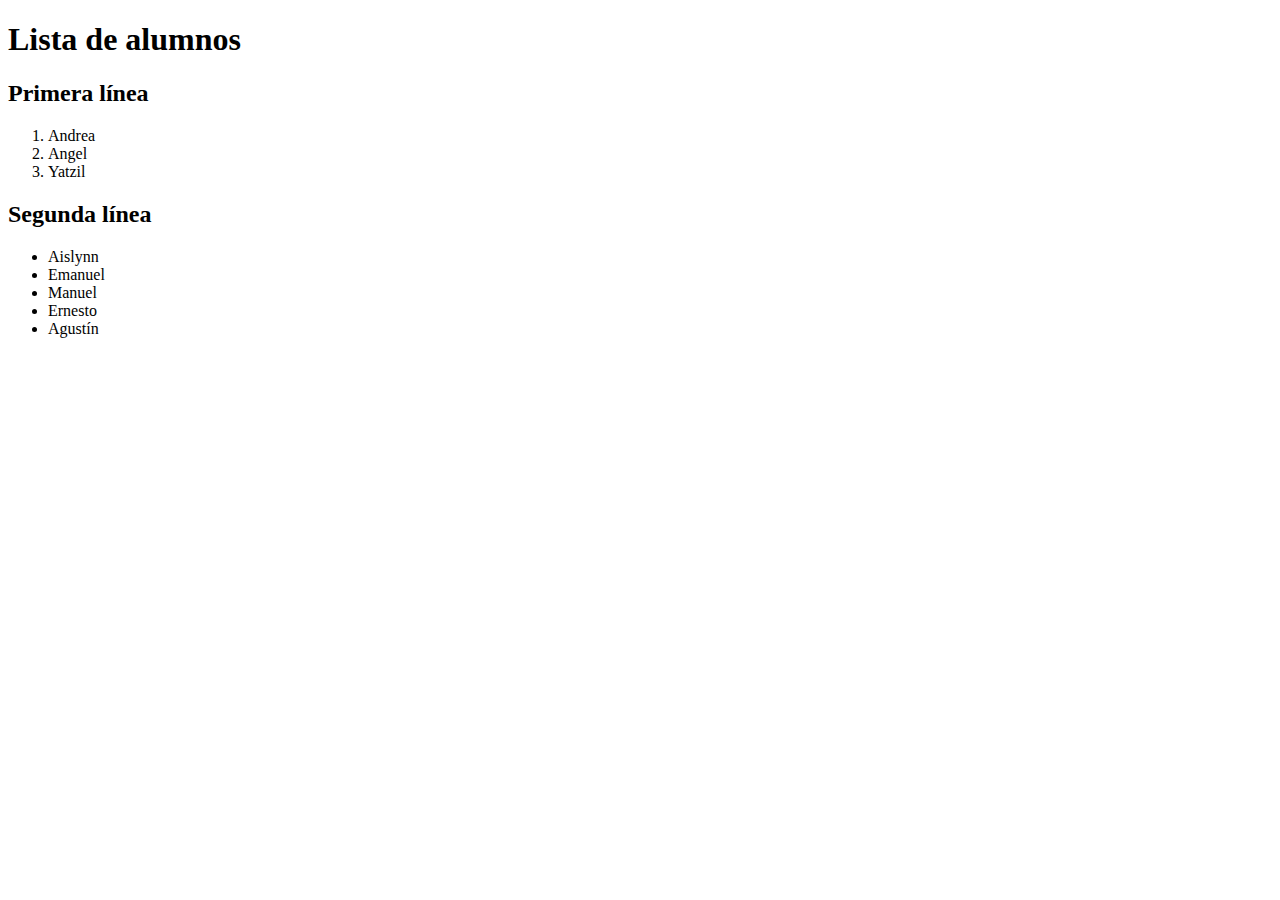
<file: 2-intro-html/index.html>
<!DOCTYPE html>
<html lang="es">
<head>
    <meta charset="UTF-8">
    <meta name="viewport" content="width=device-width, initial-scale=1.0">
    <title>Mi primera página web</title>
</head>
<body>
    <h1>Lista de alumnos</h1>

    <h2>Primera línea</h2>
    <!-- ol: ordered list -->
    <ol>
        <!-- li: list item -->
        <li>Andrea</li>
        <li>Angel</li>
        <li>Yatzil</li>
    </ol>

    <h2>Segunda línea</h2>
    <!-- ul: unordered list -->
    <ul>
        <li>Aislynn</li>
        <li>Emanuel</li>
        <li>Manuel</li>
        <li>Ernesto</li>
        <li>Agustín</li>
    </ul>
    

</body>
</html>
</file>
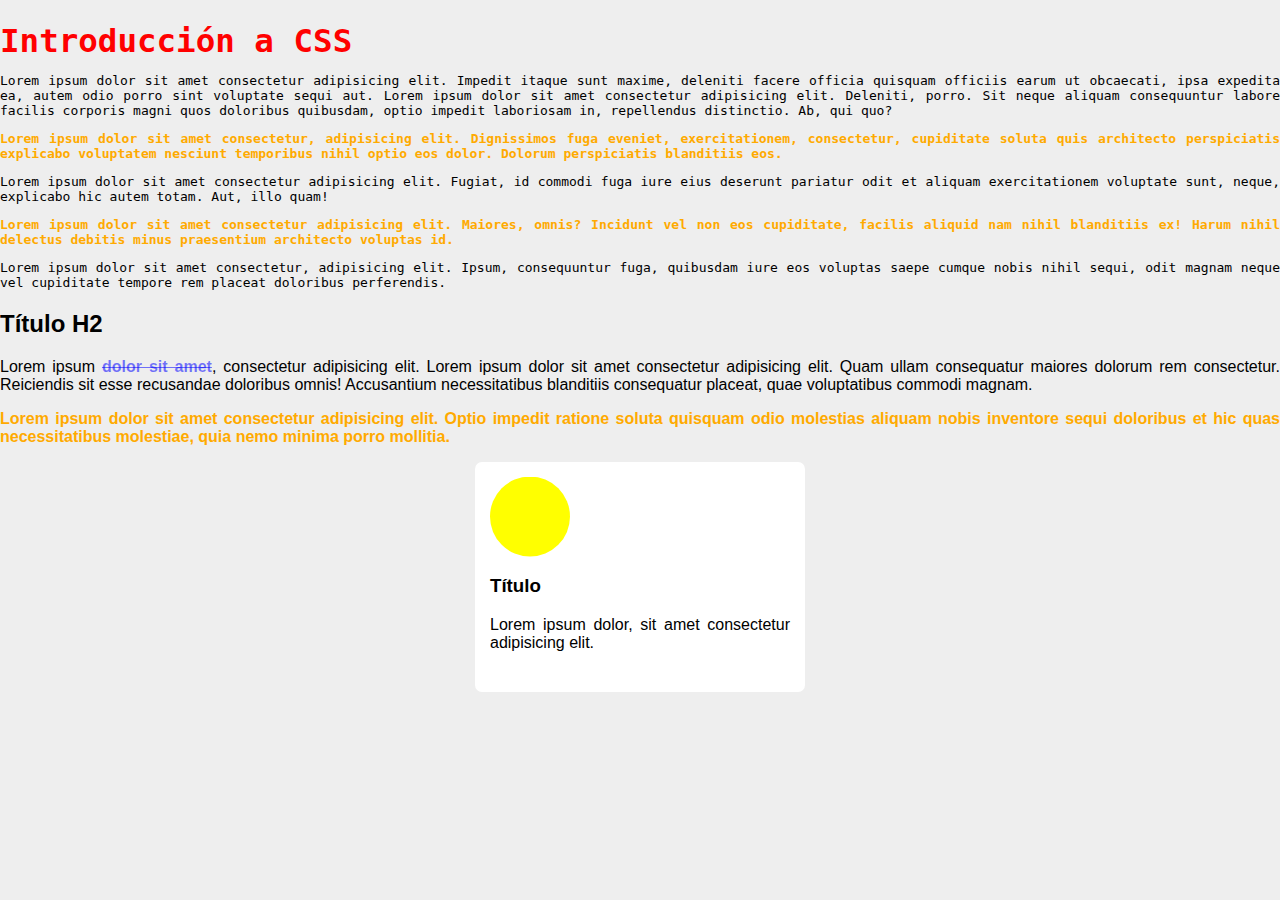
<file: 3-intro-css/index.html>
<!DOCTYPE html>
<html lang="en">
<head>
    <meta charset="UTF-8">
    <meta name="viewport" content="width=device-width, initial-scale=1.0">
    <link rel="stylesheet" href="./styles.css" type="text/css">
    <title>Intro a CSS</title>
</head>
<body>
    <main>
        <h1>Introducción a CSS</h1>
        <p>Lorem ipsum dolor sit amet consectetur adipisicing elit. Impedit itaque sunt maxime, deleniti facere officia quisquam officiis earum ut obcaecati, ipsa expedita ea, autem odio porro sint voluptate sequi aut. Lorem ipsum dolor sit amet consectetur adipisicing elit. Deleniti, porro. Sit neque aliquam consequuntur labore facilis corporis magni quos doloribus quibusdam, optio impedit laboriosam in, repellendus distinctio. Ab, qui quo?</p>
        <p class="parrafo-especial">Lorem ipsum dolor sit amet consectetur, adipisicing elit. Dignissimos fuga eveniet, exercitationem, consectetur, cupiditate soluta quis architecto perspiciatis explicabo voluptatem nesciunt temporibus nihil optio eos dolor. Dolorum perspiciatis blanditiis eos.</p>
        <p>Lorem ipsum dolor sit amet consectetur adipisicing elit. Fugiat, id commodi fuga iure eius deserunt pariatur odit et aliquam exercitationem voluptate sunt, neque, explicabo hic autem totam. Aut, illo quam!</p>
        <p class="parrafo-especial">Lorem ipsum dolor sit amet consectetur adipisicing elit. Maiores, omnis? Incidunt vel non eos cupiditate, facilis aliquid nam nihil blanditiis ex! Harum nihil delectus debitis minus praesentium architecto voluptas id.</p>
        <p>Lorem ipsum dolor sit amet consectetur, adipisicing elit. Ipsum, consequuntur fuga, quibusdam iure eos voluptas saepe cumque nobis nihil sequi, odit magnam neque vel cupiditate tempore rem placeat doloribus perferendis.</p>
    </main>
    <section>
        <h2>Título H2</h2>
        <p>Lorem ipsum <a href="#">dolor sit amet</a>, consectetur adipisicing elit. Lorem ipsum dolor sit amet consectetur adipisicing elit. Quam ullam consequatur maiores dolorum rem consectetur. Reiciendis sit esse recusandae doloribus omnis! Accusantium necessitatibus blanditiis consequatur placeat, quae voluptatibus commodi magnam.</p>
        <p class="parrafo-especial">Lorem ipsum dolor sit amet consectetur adipisicing elit. Optio impedit ratione soluta quisquam odio molestias aliquam nobis inventore sequi doloribus et hic quas necessitatibus molestiae, quia nemo minima porro mollitia.</p>
    </section>

    <div class="card-container">
        <div id="img"></div>
        <h3 class="card-title">Título</h3>
        <p class="card-description">Lorem ipsum dolor, sit amet consectetur adipisicing elit.</p>
    </div>
</body>
</html>
</file>
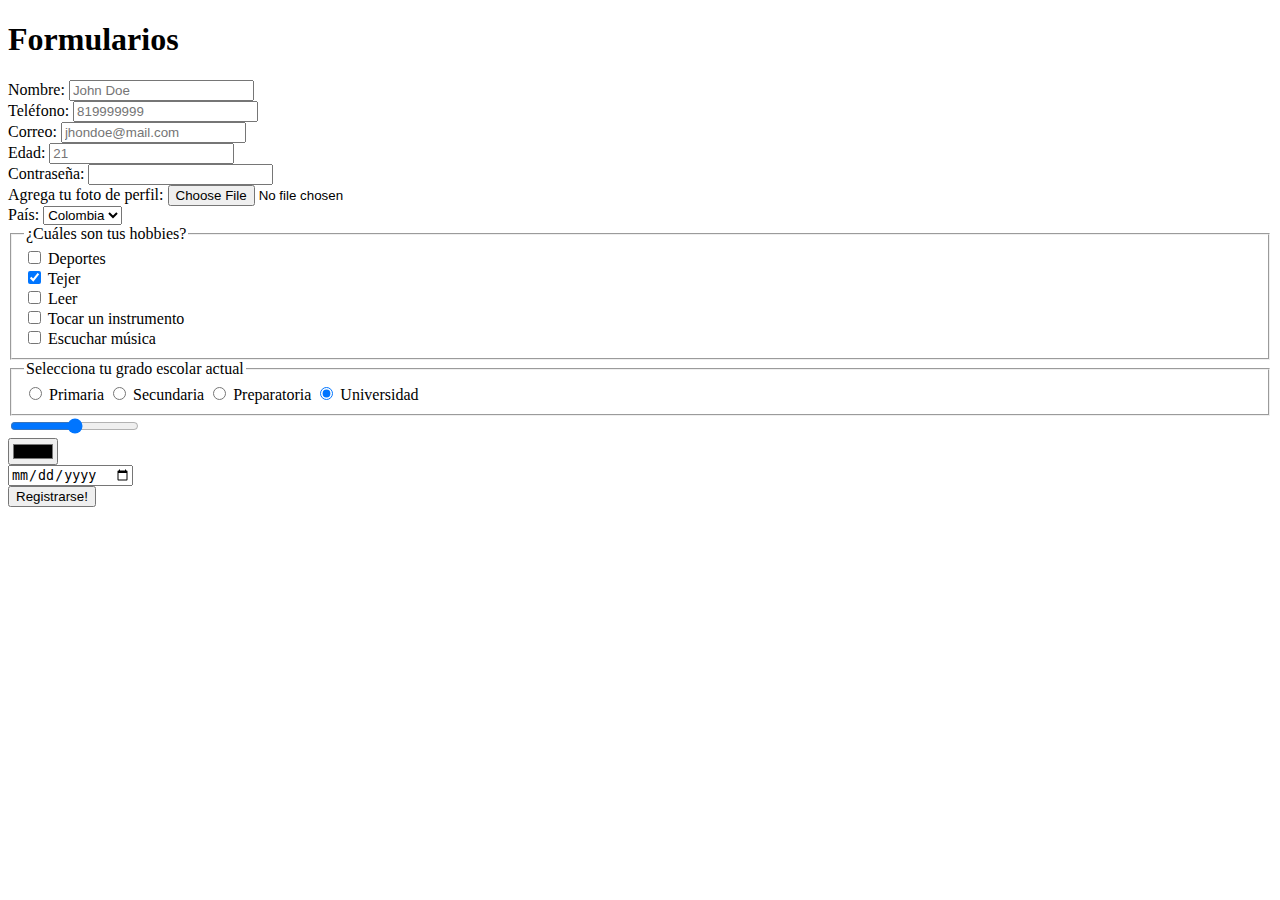
<file: 2-intro-html/formularios.html>
<!DOCTYPE html>
<html lang="en">
<head>
    <meta charset="UTF-8">
    <meta name="viewport" content="width=device-width, initial-scale=1.0">
    <title>Formularios</title>
</head>
<body>
    <h1>Formularios</h1>
    <form action="">
        <label for="first-name">Nombre:</label>
        <input type="text" id="first-name" name="first-name" placeholder="John Doe" required><br>

        <label for="phone-number">Teléfono:</label>
        <input type="tel" minlength="10" maxlength="10" id="phone-number" placeholder="819999999"><br>

        <label for="email">Correo:</label>
        <input type="email"id="email" placeholder="jhondoe@mail.com" required><br>

        <label for="age">Edad:</label>
        <input type="number" id="age" placeholder="21"><br>

        <label for="password">Contraseña:</label>
        <input type="password" id="password"><br>

        <label for="photo">Agrega tu foto de perfil:</label>
        <input type="file" id="photo" accept="image/png"><br>

        <label for="country">País:</label>
        <select id="country">
            <option value="Mexico">México</option>
            <option value="España">España</option>
            <option value="Colombia" selected>Colombia</option>
        </select><br>

        <fieldset>
            <legend>¿Cuáles son tus hobbies?</legend>

            <input type="checkbox" id="sports" name="hobbies">
            <label for="sports">Deportes</label><br>
            <input type="checkbox" id="knit" name="hobbies" checked>
            <label for="knit">Tejer</label><br>
            <input type="checkbox" id="read" name="hobbies">
            <label for="read">Leer</label><br>
            <input type="checkbox" id="play-instrument" name="hobbies">
            <label for="play-instrument">Tocar un instrumento</label><br>
            <input type="checkbox" id="listen-music" name="hobbies">
            <label for="listen-music">Escuchar música</label>

        </fieldset>

        <fieldset>
            <legend>Selecciona tu grado escolar actual</legend>

            <input type="radio" name="school-grade" id="primary">
            <label for="primary">Primaria</label>
            <input type="radio" name="school-grade" id="secondary">
            <label for="secondary">Secundaria</label>
            <input type="radio" name="school-grade" id="preparatoria">
            <label for="preparatoria">Preparatoria</label>
            <input type="radio" name="school-grade" id="university" checked>
            <label for="university">Universidad</label>
        </fieldset>

        <input type="range"><br>
        <input type="color"><br>
        <input type="date"><br>

        <button>Registrarse!</button>

    </form>
</body>
</html>
</file>
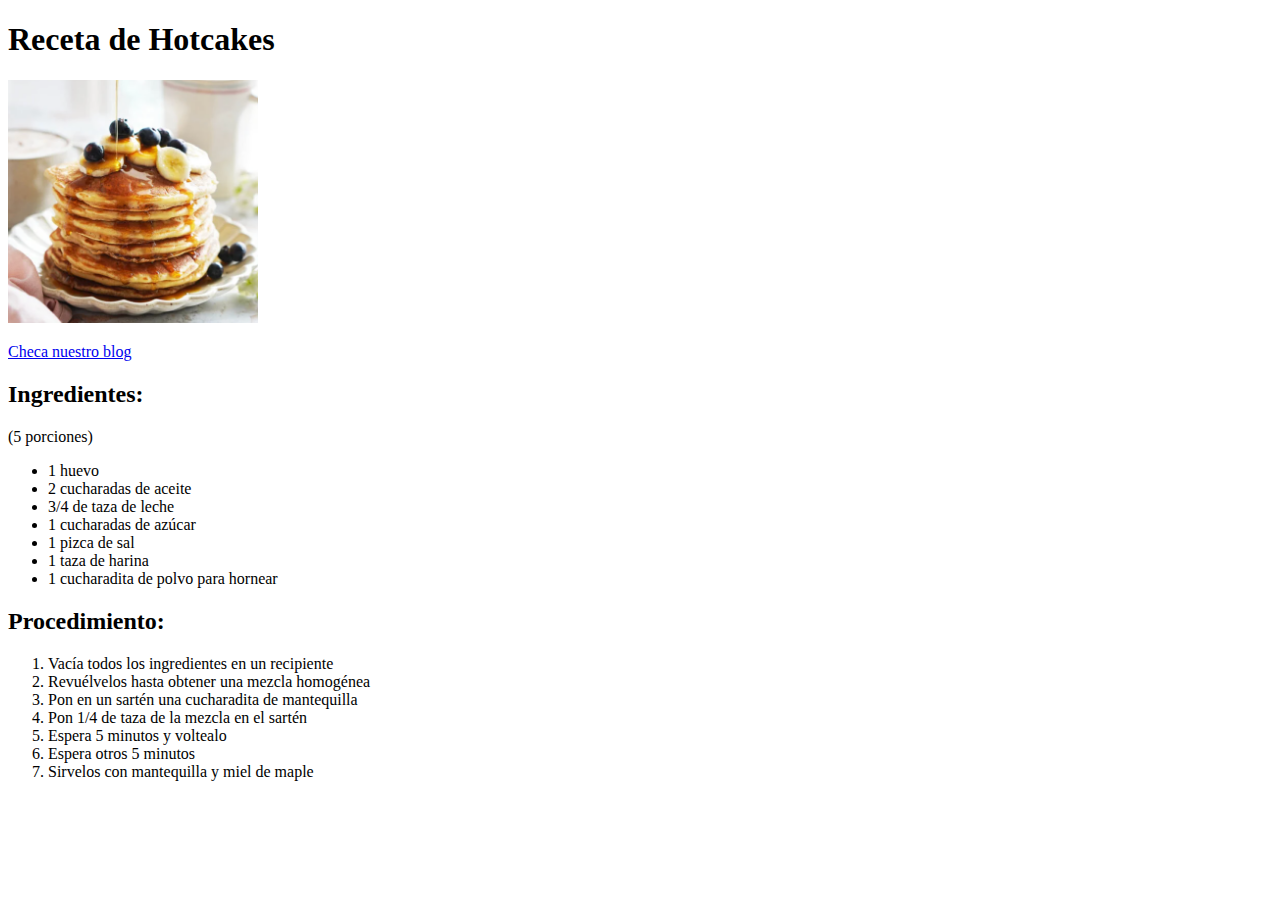
<file: 2-intro-html/mi-receta.html>
<!DOCTYPE html>
<html lang="en">
<head>
    <meta charset="UTF-8">
    <meta name="viewport" content="width=device-width, initial-scale=1.0">
    <title>Receta de Hotcakes</title>
</head>
<body>
    <h1>Receta de Hotcakes</h1>
    <img src="./images/hotcake.png" alt="Hotcake" width="250px">

    <p><a href="https://www.google.com/" target="_blank">Checa nuestro blog</a></p>

    <h2>Ingredientes:</h2>
    <p>(5 porciones)</p>
    <ul>
        <li>1 huevo</li>
        <li>2 cucharadas de aceite</li>
        <li>3/4 de taza de leche</li>
        <li>1 cucharadas de azúcar</li>
        <li>1 pizca de sal</li>
        <li>1 taza de harina</li>
        <li>1 cucharadita de polvo para hornear</li>
    </ul>

    <h2>Procedimiento:</h2>
    <ol>
        <li>Vacía todos los ingredientes en un recipiente</li>
        <li>Revuélvelos hasta obtener una mezcla homogénea
        </li>
        <li>Pon en un sartén una cucharadita de mantequilla</li>
        <li>Pon 1/4 de taza de la mezcla en el sartén</li>
        <li>Espera 5 minutos y voltealo</li>
        <li>Espera otros 5 minutos</li>
        <li>Sirvelos con mantequilla y miel de maple</li>
    </ol>


</body>
</html>
</file>
<file: 3-intro-css/styles.css>
body {
    margin: 0;
    font-family: sans-serif;
    background-color: #eee;
    /* background-color: #fe0; */
    /*Comentario en CSS*/
}

h1 {
    color: #f00;
    font-size: 2.5em;
    margin-bottom: 0;
}

p {
    /* background-color: #00f3; */
    text-align: justify;

}

a {
    text-decoration: line-through;
    font-weight: bold;
    color: #00f8;
}

main {
    font-family: monospace;
}

.parrafo-especial {
    color: #fa0;
    font-weight: bold;
}

.card-container {
    background-color: #fff;
    width: 300px;
    height: 200px;
    border-radius: 7px;
    padding: 15px;
    margin: auto;
}

#img {
    background-color: #ff0;
    width: 80px;
    height: 80px;
    clip-path: circle(50% at 50% 50%);
}
</file>
